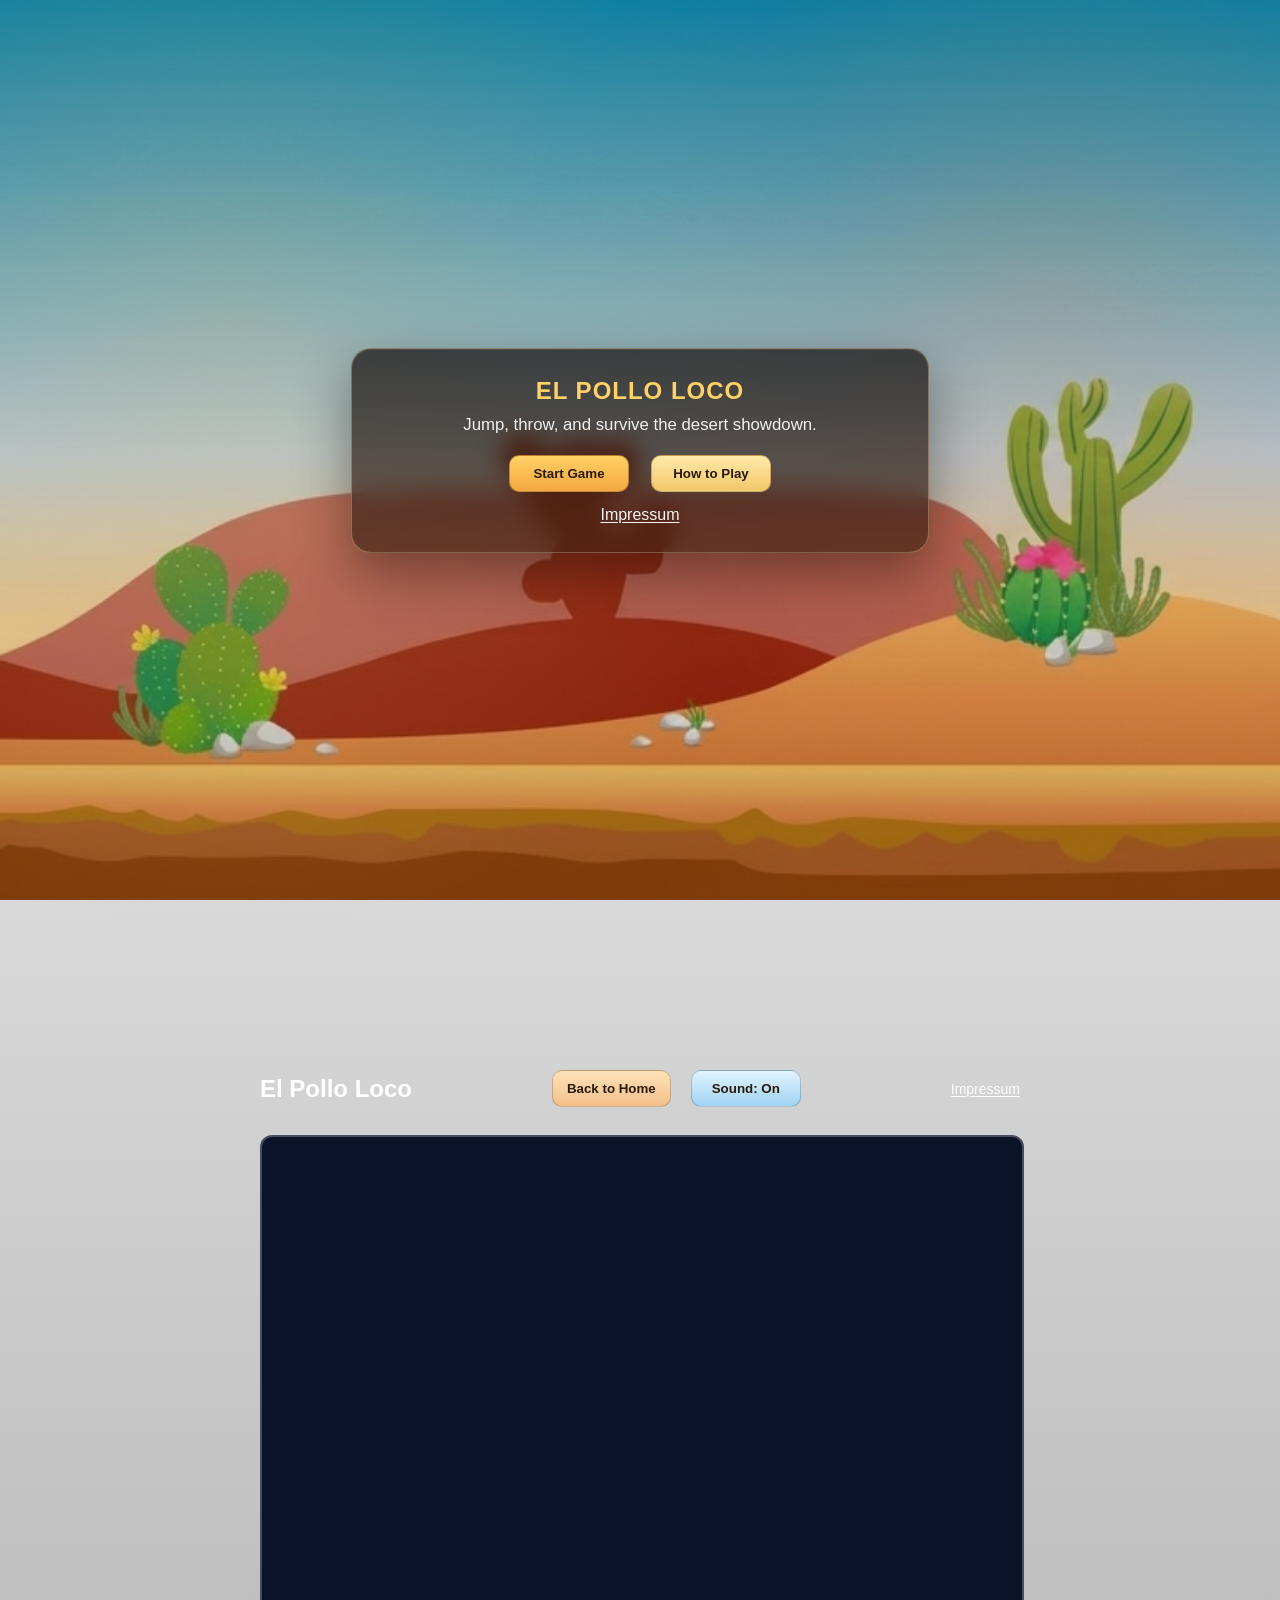
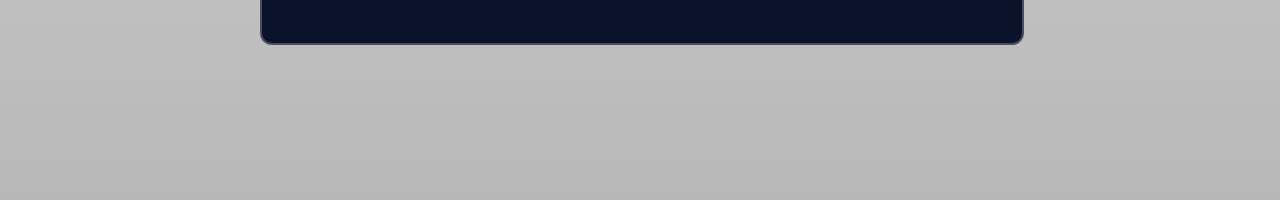
<file: index.html>
<!doctype html>
<html lang="en">
  <head>
    <meta charset="UTF-8" />
    <meta name="viewport" content="width=device-width, initial-scale=1.0" />
    <title>El Pollo Loco</title>
    <link rel="icon" type="image/png" href="assets/favicon.png" />
    <link rel="stylesheet" href="style.css" />
  </head>
  <body>
    <main class="landing-page">
      <section class="card">
        <h1>El Pollo Loco</h1>
        <p class="subtitle">Jump, throw, and survive the desert showdown.</p>

        <div class="actions">
          <button id="startButton">Start Game</button>
          <button id="infoButton">How to Play</button>
        </div>
        <a class="impressum-link" href="impressum.html">Impressum</a>
      </section>
    </main>

    <section id="gameScreen" class="game-screen hidden">
      <div class="game-wrapper">
        <div class="game-header">
          <h2>El Pollo Loco</h2>
          <div class="game-actions">
            <button id="backButton">Back to Home</button>
            <button id="muteButton">Sound: On</button>
            <button id="restartButton" class="button-hidden">Restart</button>
            <a class="impressum-link game-impressum-link" href="impressum.html">
              Impressum
            </a>
          </div>
        </div>
        <canvas id="gameCanvas" width="720" height="480"></canvas>
        <div class="touch-controls" aria-label="Mobile touch controls">
          <button
            type="button"
            class="touch-control"
            data-control-key="ArrowLeft"
            aria-label="Move left"
          >
            ←
          </button>
          <button
            type="button"
            class="touch-control"
            data-control-key="ArrowRight"
            aria-label="Move right"
          >
            →
          </button>
          <button
            type="button"
            class="touch-control"
            data-control-key="Space"
            aria-label="Jump"
          >
            Jump
          </button>
          <button
            type="button"
            class="touch-control"
            data-control-key="KeyD"
            aria-label="Throw bottle"
          >
            Throw
          </button>
        </div>
      </div>
    </section>

    <div id="orientationHint" class="orientation-hint" aria-hidden="true">
      <p>Turn your device to landscape to play El Pollo Loco.</p>
    </div>

    <div id="infoModal" class="modal hidden" aria-hidden="true">
      <div class="modal-content" role="dialog" aria-labelledby="infoTitle">
        <button
          id="closeModalButton"
          class="close-btn"
          aria-label="Close dialog"
        >
          X
        </button>
        <h2 id="infoTitle">How to Play</h2>
        <ul>
          <li>Use arrow keys to move left and right.</li>
          <li>Press space to jump.</li>
          <li>Collect bottles, then press D to throw them.</li>
          <li>Avoid enemies and collect coins.</li>
        </ul>
      </div>
    </div>

    <script src="constants/World.const.js"></script>
    <script src="constants/Screen.const.js"></script>
    <script src="constants/InputKeys.const.js"></script>
    <script src="constants/ImagePaths.const.js"></script>
    <script src="constants/Combat.const.js"></script>
    <script src="constants/AudioPaths.const.js"></script>
    <script src="constants/Animation.const.js"></script>
    
    <script src="classes/helpers/ImageManager.class.js"></script>
    <script src="classes/systems/AudioManager.class.js"></script>

    <script src="classes/base/DrawableObject.class.js"></script>
    <script src="classes/base/MovableObject.class.js"></script>
    <script src="classes/base/Enemy.class.js"></script>
    <script src="classes/helpers/SpriteAnimation.class.js"></script>

    <script src="classes/Player.class.js"></script>
    <script src="classes/Chicken.class.js"></script>
    <script src="classes/ChickenNormal.class.js"></script>
    <script src="classes/Coin.class.js"></script>
    <script src="classes/Bottle.class.js"></script>
    <script src="classes/ThrowableBottle.class.js"></script>
    <script src="classes/Cloud.class.js"></script>
    <script src="classes/Endboss.class.js"></script>
    <script src="classes/World.class.js"></script>
    <script src="classes/ui/HUD.class.js"></script>
    <script src="classes/systems/CollisionSystem.class.js"></script>
    <script src="classes/Game.class.js"></script>
    <script src="script.js"></script>
  </body>
</html>
</file>
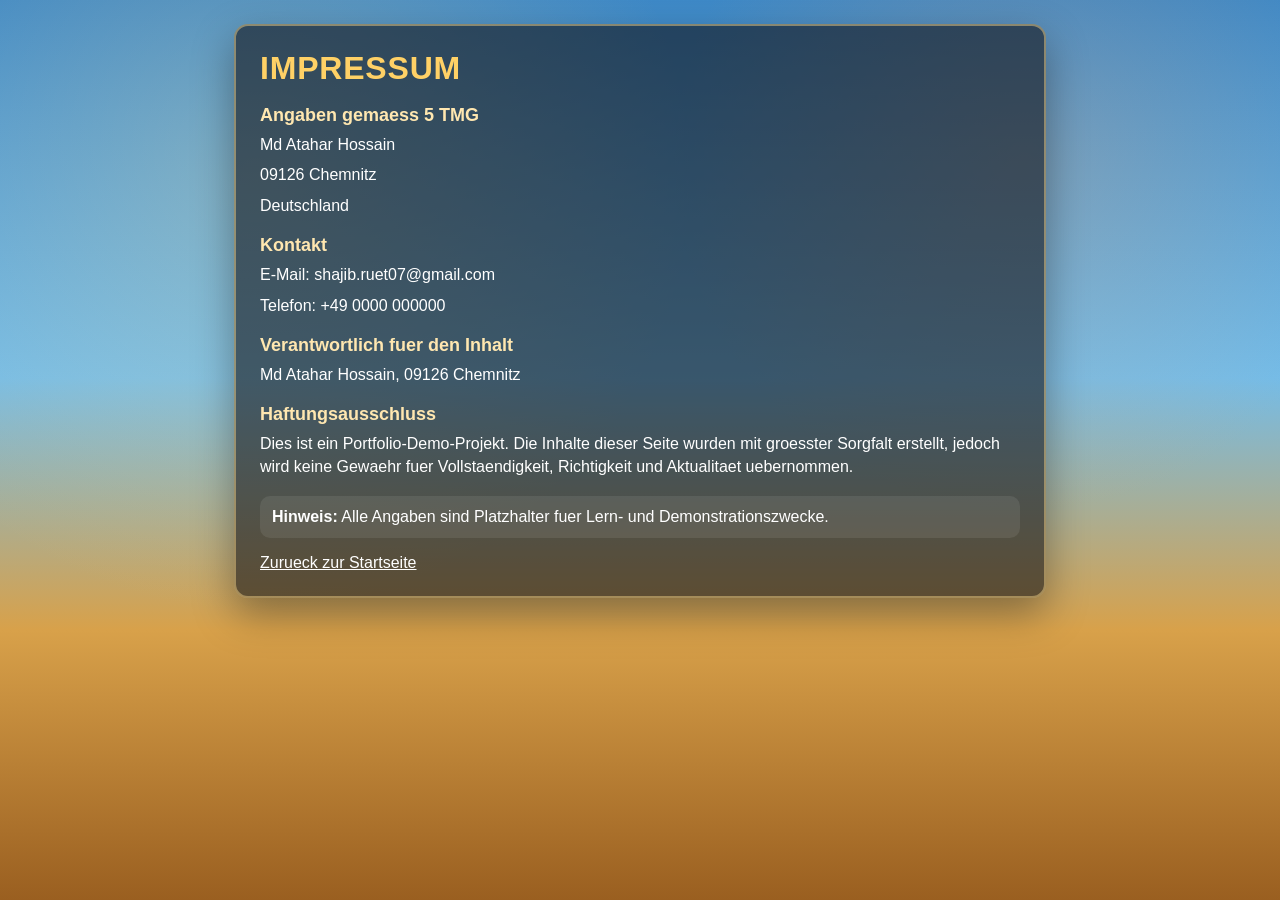
<file: impressum.html>
<!doctype html>
<html lang="de">
  <head>
    <meta charset="UTF-8" />
    <meta name="viewport" content="width=device-width, initial-scale=1.0" />
    <title>Impressum | El Pollo Loco</title>
    <link rel="icon" type="image/png" href="assets/favicon.png" />
    <style>
      html,
      body {
        margin: 0;
        min-height: 100%;
      }

      body {
        font-family: Arial, sans-serif;
        color: #fff;
        background:
          radial-gradient(circle at 20% 20%, rgba(255, 220, 140, 0.25), transparent 35%),
          radial-gradient(circle at 80% 18%, rgba(255, 160, 90, 0.22), transparent 28%),
          linear-gradient(180deg, #3e89c7 0%, #74bce8 42%, #d8a14a 70%, #9a5f20 100%);
        display: grid;
        place-items: center;
        padding: 24px;
      }

      .impressum-card {
        width: min(92vw, 760px);
        background: rgba(15, 15, 20, 0.58);
        border: 2px solid rgba(255, 220, 140, 0.45);
        border-radius: 14px;
        padding: 24px;
        box-shadow: 0 16px 40px rgba(0, 0, 0, 0.35);
      }

      h1 {
        margin: 0 0 16px;
        color: #ffd166;
        text-transform: uppercase;
        letter-spacing: 0.8px;
      }

      h2 {
        margin: 18px 0 8px;
        color: #ffe7b0;
        font-size: 18px;
      }

      p {
        margin: 0 0 8px;
        line-height: 1.4;
      }

      .notice {
        margin-top: 18px;
        padding: 12px;
        border-radius: 10px;
        background: rgba(255, 255, 255, 0.08);
      }

      .back-link {
        display: inline-block;
        margin-top: 16px;
        color: #fff;
      }
    </style>
  </head>
  <body>
    <main class="impressum-card">
      <h1>Impressum</h1>

      <h2>Angaben gemaess 5 TMG</h2>
      <p>Md Atahar Hossain</p>
      <p>09126 Chemnitz</p>
      <p>Deutschland</p>

      <h2>Kontakt</h2>
      <p>E-Mail: shajib.ruet07@gmail.com</p>
      <p>Telefon: +49 0000 000000</p>

      <h2>Verantwortlich fuer den Inhalt</h2>
      <p>Md Atahar Hossain, 09126 Chemnitz</p>

      <h2>Haftungsausschluss</h2>
      <p>
        Dies ist ein Portfolio-Demo-Projekt. Die Inhalte dieser Seite wurden mit
        groesster Sorgfalt erstellt, jedoch wird keine Gewaehr fuer
        Vollstaendigkeit, Richtigkeit und Aktualitaet uebernommen.
      </p>

      <div class="notice">
        <strong>Hinweis:</strong> Alle Angaben sind Platzhalter fuer Lern- und
        Demonstrationszwecke.
      </div>

      <a class="back-link" href="index.html">Zurueck zur Startseite</a>
    </main>
  </body>
</html>
</file>
<file: style.css>
html,
body {
  width: 100%;
  min-height: 100%;
  overflow: clip;
}

body {
  margin: 0;
  min-height: 100svh;
  font-family: "Trebuchet MS", "Gill Sans", "Segoe UI", sans-serif;
  color: white;
  background:
    linear-gradient(180deg, rgba(9, 15, 28, 0.2) 0%, rgba(9, 15, 28, 0.1) 30%, rgba(0, 0, 0, 0.28) 100%),
    radial-gradient(circle at 18% 18%, rgba(255, 220, 140, 0.28), transparent 34%),
    radial-gradient(circle at 82% 16%, rgba(255, 160, 90, 0.24), transparent 28%),
    url("assets/img/background/desert.png") center bottom / cover no-repeat fixed;
}

button {
  margin: 0 6px;
  padding: 10px 14px;
  border: 1px solid rgba(0, 0, 0, 0.2);
  border-radius: 10px;
  background: #f4b860;
  color: #2c1a08;
  font-weight: 700;
  cursor: pointer;
  transition: transform 120ms ease, box-shadow 120ms ease, filter 120ms ease;
  min-width: 120px;
}

button:hover {
  transform: translateY(-1px);
  box-shadow: 0 6px 14px rgba(0, 0, 0, 0.18);
  filter: brightness(1.03);
}

button:active {
  transform: translateY(0);
  box-shadow: 0 2px 8px rgba(0, 0, 0, 0.16);
  filter: brightness(0.98);
}

.landing-page {
  width: 100vw;
  min-height: 100svh;
  display: grid;
  place-items: center;
  padding: 24px;
  position: relative;
  box-sizing: border-box;
}

.card {
  width: min(90vw, 520px);
  background:
    linear-gradient(180deg, rgba(22, 17, 16, 0.72) 0%, rgba(50, 27, 14, 0.62) 100%);
  border: 1px solid rgba(255, 225, 168, 0.32);
  border-radius: 20px;
  padding: 28px;
  text-align: center;
  box-shadow:
    0 20px 55px rgba(0, 0, 0, 0.4),
    inset 0 1px 0 rgba(255, 255, 255, 0.08);
  backdrop-filter: blur(12px);
}

.card h1 {
  margin: 0 0 10px;
  letter-spacing: 1px;
  text-transform: uppercase;
  color: #ffd166;
}

.subtitle {
  margin: 10px 0 20px;
  opacity: 0.92;
  font-size: 1.05rem;
}

.actions {
  display: flex;
  justify-content: center;
  gap: 10px;
  flex-wrap: wrap;
}

.impressum-link {
  display: inline-block;
  margin-top: 14px;
  color: rgba(255, 255, 255, 0.95);
  text-decoration: underline;
  text-underline-offset: 2px;
}

.impressum-link:hover {
  color: #ffffff;
}

#startButton {
  background: linear-gradient(180deg, #ffd166 0%, #f4a73f 100%);
  border-color: rgba(118, 72, 20, 0.45);
}

#infoButton {
  background: linear-gradient(180deg, #ffe9a9 0%, #f2c86a 100%);
  border-color: rgba(118, 72, 20, 0.35);
}

.modal {
  position: fixed;
  inset: 0;
  display: grid;
  place-items: center;
  padding: 20px;
  background: rgba(8, 12, 22, 0.72);
  backdrop-filter: blur(2px);
}

.modal-content {
  width: min(92vw, 520px);
  position: relative;
  background: linear-gradient(180deg, #fff7e6 0%, #ffe8c2 100%);
  color: #3a2610;
  border: 2px solid rgba(162, 103, 40, 0.45);
  border-radius: 14px;
  padding: 24px 24px 18px;
  text-align: left;
  box-shadow: 0 18px 40px rgba(0, 0, 0, 0.35);
}

.modal-content h2 {
  margin: 0 0 14px;
  color: #8b3f14;
  letter-spacing: 0.3px;
}

.modal-content ul {
  margin: 0;
  padding-left: 20px;
}

.modal-content li {
  margin-bottom: 8px;
  line-height: 1.35;
}

.close-btn {
  position: absolute;
  top: 10px;
  right: 10px;
  width: 32px;
  height: 32px;
  border: 1px solid rgba(0, 0, 0, 0.12);
  border-radius: 50%;
  background: #ffe3b3;
  color: #6e3a15;
  cursor: pointer;
  font-weight: 700;
  transition: transform 120ms ease, background-color 120ms ease;
}

.close-btn:hover {
  background: #ffd69a;
  transform: scale(1.05);
}

.hidden {
  display: none;
}

.game-screen {
  width: 100vw;
  min-height: 100svh;
  display: grid;
  place-items: center;
  text-align: center;
  padding: 24px;
  position: relative;
  box-sizing: border-box;
}

.game-actions {
  display: flex;
  gap: 8px;
  min-width: 0;
  align-items: center;
  justify-content: flex-end;
  flex-wrap: wrap;
}

.game-impressum-link {
  margin-top: 0;
  margin-left: 6px;
  font-size: 14px;
}

#backButton {
  background: linear-gradient(180deg, #ffe2b8 0%, #f3c08a 100%);
}

#restartButton {
  background: linear-gradient(180deg, #ffd493 0%, #ea9f4b 100%);
}

#muteButton {
  background: linear-gradient(180deg, #e2f3ff 0%, #9fd3f3 100%);
}

.game-wrapper {
  width: min(95vw, 760px, calc((100svh - 120px) * 1.5));
  display: grid;
  gap: 12px;
  position: relative;
}

.game-header {
  display: flex;
  align-items: center;
  justify-content: space-between;
  gap: 12px;
  flex-wrap: wrap;
  position: relative;
  z-index: 2;
}

#gameCanvas {
  display: block;
  width: 100%;
  height: auto;
  aspect-ratio: 720 / 480;
  border: 2px solid rgba(255, 255, 255, 0.25);
  border-radius: 12px;
  background: #0b132b;
}

.touch-controls {
  position: absolute;
  left: 50%;
  bottom: 10px;
  z-index: 3;
  display: none;
  width: min(92vw, 720px);
  transform: translateX(-50%);
  grid-template-columns: repeat(4, minmax(0, 1fr));
  gap: 8px;
  pointer-events: none;
}

.touch-control {
  min-width: 0;
  margin: 0;
  padding: 12px 8px;
  border-radius: 999px;
  background: linear-gradient(180deg, rgba(255, 248, 221, 0.96) 0%, rgba(247, 208, 138, 0.96) 100%);
  color: #5b2e0d;
  font-size: 0.88rem;
  letter-spacing: 0.02em;
  box-shadow:
    0 10px 24px rgba(0, 0, 0, 0.22),
    inset 0 1px 0 rgba(255, 255, 255, 0.45);
  pointer-events: auto;
  touch-action: none;
  user-select: none;
  -webkit-user-select: none;
}

.touch-control:hover {
  transform: translateY(-1px);
}

.touch-control:active {
  transform: translateY(0);
}

#backButton,
#muteButton,
#restartButton {
  min-width: 110px;
}

.button-hidden {
  visibility: hidden;
  pointer-events: none;
}

.orientation-hint {
  position: fixed;
  inset: 0;
  z-index: 30;
  display: none;
  place-items: center;
  padding: 24px;
  text-align: center;
  background: rgba(7, 10, 18, 0.88);
  backdrop-filter: blur(10px);
  box-sizing: border-box;
}

.orientation-hint p {
  width: min(100%, 340px);
  margin: 0;
  padding: 16px 18px;
  box-sizing: border-box;
  border-radius: 18px;
  background: linear-gradient(180deg, rgba(255, 209, 102, 0.18), rgba(255, 177, 82, 0.08));
  border: 1px solid rgba(255, 225, 168, 0.24);
  color: #fff4dc;
  font-size: 1.02rem;
  line-height: 1.4;
  overflow-wrap: anywhere;
  box-shadow: 0 20px 50px rgba(0, 0, 0, 0.35);
}

@media (max-width: 900px) {
  .landing-page,
  .game-screen {
    padding: 18px;
  }

  .card,
  .game-wrapper {
    width: min(calc(100vw - 36px), 760px);
  }
}

@media (max-width: 720px) {
  .game-header {
    align-items: stretch;
  }

  .game-actions {
    width: 100%;
    justify-content: stretch;
  }

  .game-actions button,
  .actions button {
    flex: 1 1 180px;
    margin: 0;
  }

  .game-actions a {
    flex: 1 1 100%;
  }
}

@media (max-height: 520px) {
  .landing-page,
  .game-screen {
    padding: 12px;
  }

  /* Tighten the start-card spacing on short screens so it fits without
     shrinking the title text. */
  .card {
    padding: 18px 22px;
  }

  .card h1 {
    margin: 0 0 6px;
  }

  .subtitle {
    margin: 6px 0 14px;
  }

  .game-wrapper {
    width: min(95vw, 760px, calc((100svh - 96px) * 1.5));
    gap: 8px;
  }

  .game-header {
    gap: 8px;
  }

  .game-header h2 {
    margin: 0;
    font-size: 1.2rem;
  }
}

/*
 * Mobile/tablet landscape: the only orientation the game is playable in.
 * The wrapper fills the viewport as a grid (header row + 1fr canvas row) so
 * the canvas always fits the remaining height regardless of how many rows the
 * header wraps to. This keeps the overlaid touch controls fully on-screen
 * instead of being clipped at the bottom. Must stay after the max-height:520
 * block so its wrapper sizing wins the cascade.
 */
@media (max-width: 1100px) and (orientation: landscape) {
  /*
   * Start screen: cap the card to the viewport so it can never be clipped on
   * short landscape screens. It scrolls internally only in the extreme case
   * where the content is taller than the viewport; at normal sizes it just
   * fits and stays centered.
   */
  .landing-page {
    padding: 10px;
  }

  .card {
    box-sizing: border-box;
    width: min(92vw, 520px);
    max-height: calc(100svh - 20px);
    overflow-y: auto;
  }

  .game-screen {
    place-items: start center;
    padding: 10px;
    padding-bottom: calc(10px + env(safe-area-inset-bottom));
  }

  .game-wrapper {
    width: min(95vw, 760px);
    height: calc(100svh - 20px - env(safe-area-inset-bottom));
    max-height: calc(100svh - 20px - env(safe-area-inset-bottom));
    min-height: 0;
    grid-template-rows: auto 1fr;
    gap: 6px;
    margin: 0 auto;
  }

  /* Hide the redundant title in-game to give the canvas more height. */
  .game-header {
    align-items: center;
  }

  .game-header h2 {
    display: none;
  }

  /* Keep all action buttons + the Impressum link on a single row. */
  .game-actions {
    width: 100%;
    flex-wrap: nowrap;
    justify-content: flex-end;
    gap: 6px;
  }

  .game-actions button {
    flex: 1 1 auto;
    min-width: 0;
    padding: 6px 10px;
    font-size: 0.8rem;
  }

  .game-actions a {
    flex: 0 0 auto;
  }

  .game-impressum-link {
    margin-left: 4px;
    font-size: 12px;
  }

  /*
   * width/height auto + max-width/max-height let the canvas (a replaced
   * element) scale down to fit the 1fr row while preserving its 720:480
   * aspect ratio, centered. No stretching, no letterboxing.
   */
  #gameCanvas {
    width: auto;
    height: auto;
    max-width: 100%;
    max-height: 100%;
    min-height: 0;
    place-self: center;
  }

  .touch-controls {
    display: grid;
    bottom: 8px;
    width: min(92vw, 720px, calc((100svh - 100px) * 1.5));
  }

  .touch-control {
    padding: 9px 8px;
    font-size: 0.82rem;
  }
}

@media (min-width: 1101px) and (hover: none) and (pointer: coarse) and (orientation: landscape) {
  .touch-controls {
    display: grid;
    bottom: 12px;
  }

  .touch-control {
    padding: 11px 8px;
  }
}

@media (max-width: 1100px) and (orientation: portrait) {
  .landing-page,
  .game-screen,
  .modal {
    display: none;
  }

  .orientation-hint {
    display: grid;
  }
}
</file>
